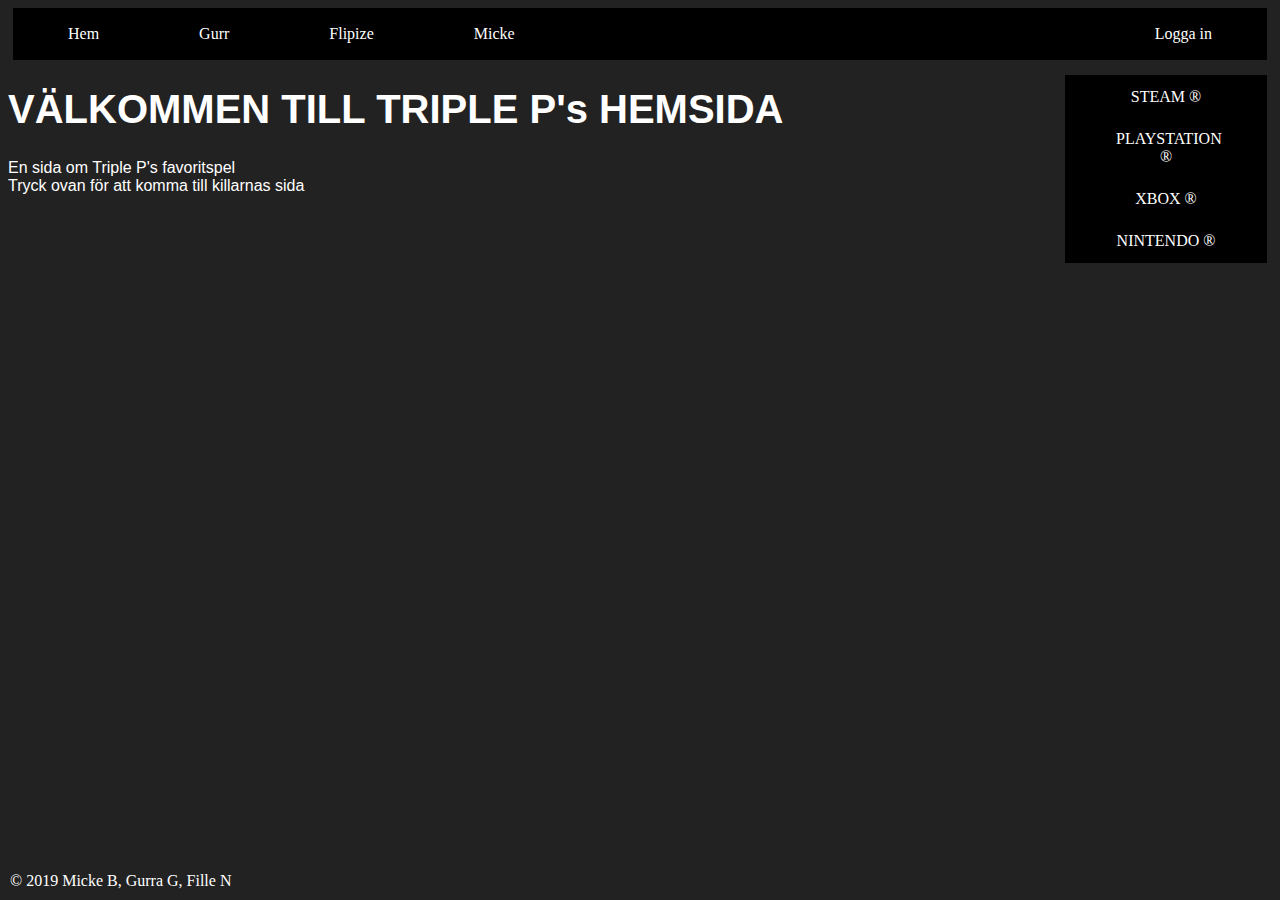
<file: index.html>
<!DOCTYPE html>
<html lang="en">

<head>
  <meta charset="UTF-8">
  <title>Välkommen till Triple P</title>
  <link rel ="stylesheet" href="maincss.css" />
  <script src="loginvalidation.js"></script>
</head>
<body>

<ul id="toolbartop">
  <li><a href="index.html">Hem</a></li>
  <li><a href="#">Gurr</a></li>
  <li><a href="filip.html">Flipize</a></li>
  <li><a href="#">Micke</a></li>

  <script>
    if(window.sessionStorage.getItem("loggedIn")==="true") {
      document.write('<li style=\"float:right\"><a href="index.html" onclick="logOut();">Logga ut</a></li>');
    }
    else {
      document.write("<li style=\"float:right\"><a href=\"login.html\">Logga in</a></li>");
    }
  </script>
</ul>

<ul id="toolbarright">
  <li class="videogamesli"><a href="https://store.steampowered.com/" target="_blank">STEAM ®</a></li>
  <li class="videogamesli"><a href="https://www.playstation.com/sv-se/" target="_blank">PLAYSTATION ®</a></li>
  <li class="videogamesli"><a href="https://www.xbox.com/sv-SE/" target="_blank">XBOX ®</a></li>
  <li class="videogamesli"><a href="https://www.nintendo.se/" target="_blank">NINTENDO ®</a></li>

</ul>

<h1>VÄLKOMMEN TILL TRIPLE P's HEMSIDA</h1>



<p>En sida om Triple P's favoritspel <br>  Tryck ovan för att komma till killarnas sida </p>

<div id="copyright">
  © 2019 Micke B, Gurra G, Fille N
</div>


</body>
</html>
</file>
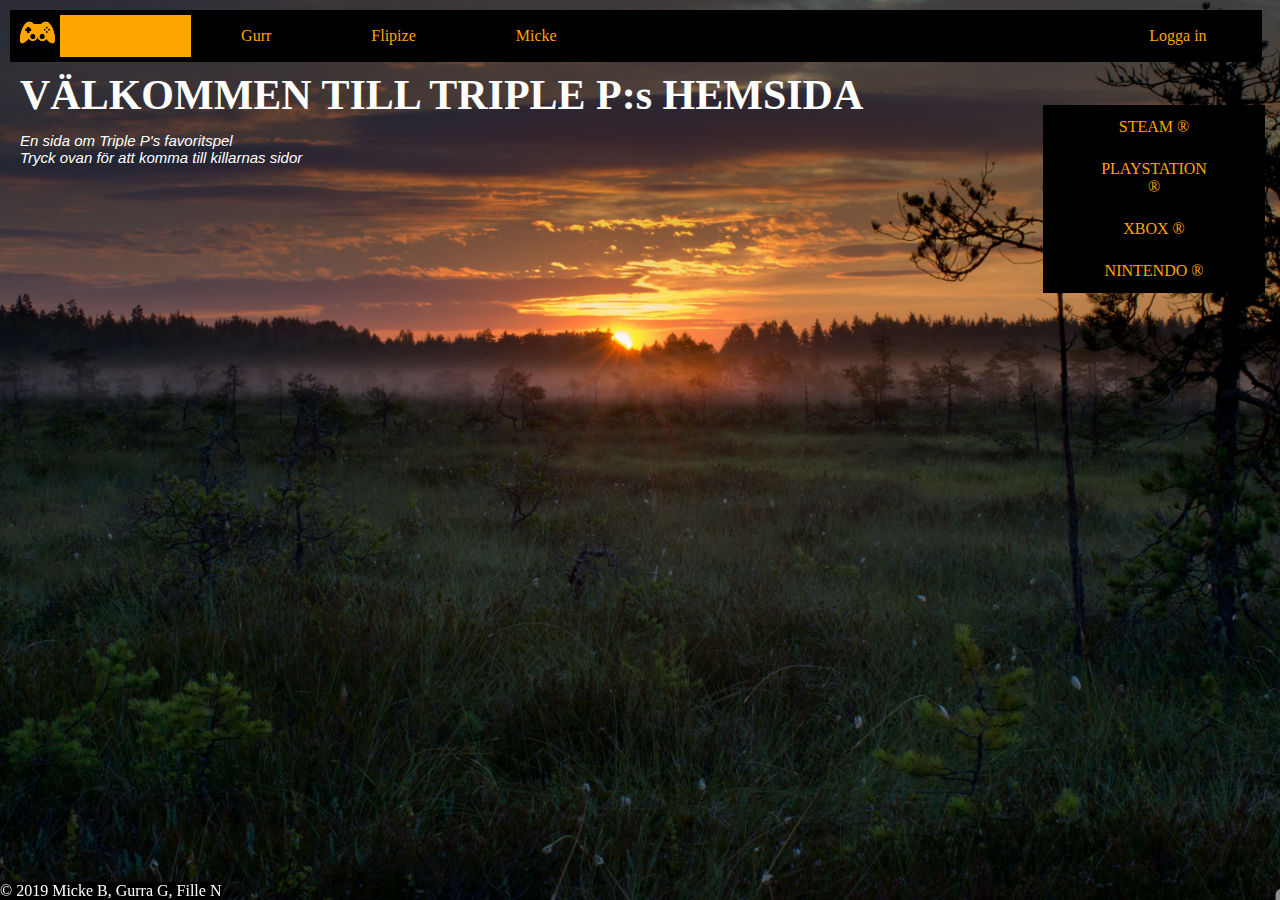
<file: LABB1/index.html>
<!DOCTYPE html>
<html lang="en">

<head>
    <meta charset="UTF-8">
    <title>fTriple P</title>
    <link rel ="stylesheet" href="CSS/MainStyle.css"/>
  <link rel="stylesheet" href="CSS/Toolbar.css">
  <script src="scripts.js/loginvalidation.js"></script>

</head>
<body>


<ul class="toolbartop">
  <li class="toolbarli"><svg xmlns="http://www.w3.org/2000/svg" xmlns:xlink="http://www.w3.org/1999/xlink" version="1.1" id="Capa_1" x="0px" y="0px" viewBox="0 0 477.518 477.518" style="enable-background:new 0 0 477.518 477.518;" xml:space="preserve" width="45px" height="35px">
<path d="M436.161,165.291c-38.291-78.37-79.318-83.845-117.516-65.166c-11.446,5.598-21.283,12.768-28.5,22.115H187.38  c-7.208-9.347-17.046-16.517-28.492-22.115C120.69,81.446,79.664,86.921,41.373,165.291C3.05,243.645-18.007,365.237,20.19,383.915  c23.481,11.472,63.875-18.681,100.418-61.776c10.48,19.3,30.926,32.402,54.431,32.402c30.166,0,55.278-21.584,60.77-50.148h5.9  c5.491,28.564,30.604,50.148,60.77,50.148c23.396,0,43.755-12.984,54.279-32.135c38.942,44.139,78.89,72.1,100.556,61.509  C495.541,365.237,474.451,243.645,436.161,165.291z M132.775,236.974c0,0.699-0.217,1.336-0.397,1.975  c-0.731,2.612-2.752,4.556-5.404,5.21c-0.569,0.124-1.113,0.342-1.727,0.342h-5.467h-19.293c-4.16,0-7.528-3.375-7.528-7.527  v-15.197H77.749c-4.16,0-7.526-3.375-7.526-7.527v-24.76c0-4.152,3.367-7.528,7.526-7.528H92.96v-15.225  c0-4.152,3.368-7.528,7.528-7.528h19.293h5.467c4.16,0,7.527,3.376,7.527,7.528v15.225h15.211c4.16,0,7.528,3.376,7.528,7.528v24.76  c0,4.152-3.368,7.527-7.528,7.527h-15.211V236.974z M175.039,329.971c-20.615,0-37.327-16.712-37.327-37.327  c0-20.615,16.712-37.328,37.327-37.328c20.615,0,37.327,16.712,37.327,37.328C212.367,313.259,195.654,329.971,175.039,329.971z   M302.479,329.971c-20.616,0-37.328-16.712-37.328-37.327c0-20.615,16.712-37.328,37.328-37.328  c20.615,0,37.328,16.712,37.328,37.328C339.806,313.259,323.094,329.971,302.479,329.971z M337.153,216.195  c-7.907,0-14.308-6.425-14.308-14.34c0-7.885,6.401-14.31,14.308-14.31c7.917,0,14.317,6.425,14.317,14.31  C351.47,209.771,345.069,216.195,337.153,216.195z M371.89,244.657c-1.626,0.637-3.367,1.058-5.217,1.058  c-0.296,0-0.545-0.156-0.841-0.172c-6.671-0.404-11.882-5.333-12.994-11.788c-0.132-0.793-0.475-1.524-0.475-2.363  c0-7.901,6.393-14.324,14.31-14.324c1.85,0,3.591,0.419,5.217,1.058c5.311,2.083,9.091,7.216,9.091,13.266  C380.981,237.439,377.201,242.556,371.89,244.657z M371.89,185.618c-1.626,0.639-3.367,1.057-5.217,1.057  c-7.917,0-14.31-6.423-14.31-14.324c0-7.901,6.393-14.324,14.31-14.324c1.85,0,3.591,0.42,5.217,1.058  c5.311,2.085,9.091,7.217,9.091,13.266C380.981,178.401,377.201,183.519,371.89,185.618z M396.191,216.195  c-7.917,0-14.309-6.425-14.309-14.34c0-7.885,6.393-14.31,14.309-14.31c7.915,0,14.308,6.425,14.308,14.31  C410.499,209.771,404.107,216.195,396.191,216.195z" fill="#ffa500"/>
 <g>
</g>
 <g>
</g>
 <g>
</g>
 <g>
</g>
 <g>
</g>
 <g>
</g>
 <g>
</g>
 <g>
</g>
 <g>
</g>
 <g>
</g>
 <g>
</g>
 <g>
</g>
 <g>
</g>
 <g>
</g>
 <g>
</g>
<path xmlns="http://www.w3.org/2000/svg" d="M436.161,165.291c-38.291-78.37-79.318-83.845-117.516-65.166c-11.446,5.598-21.283,12.768-28.5,22.115H187.38  c-7.208-9.347-17.046-16.517-28.492-22.115C120.69,81.446,79.664,86.921,41.373,165.291C3.05,243.645-18.007,365.237,20.19,383.915  c23.481,11.472,63.875-18.681,100.418-61.776c10.48,19.3,30.926,32.402,54.431,32.402c30.166,0,55.278-21.584,60.77-50.148h5.9  c5.491,28.564,30.604,50.148,60.77,50.148c23.396,0,43.755-12.984,54.279-32.135c38.942,44.139,78.89,72.1,100.556,61.509  C495.541,365.237,474.451,243.645,436.161,165.291z M132.775,236.974c0,0.699-0.217,1.336-0.397,1.975  c-0.731,2.612-2.752,4.556-5.404,5.21c-0.569,0.124-1.113,0.342-1.727,0.342h-5.467h-19.293c-4.16,0-7.528-3.375-7.528-7.527  v-15.197H77.749c-4.16,0-7.526-3.375-7.526-7.527v-24.76c0-4.152,3.367-7.528,7.526-7.528H92.96v-15.225  c0-4.152,3.368-7.528,7.528-7.528h19.293h5.467c4.16,0,7.527,3.376,7.527,7.528v15.225h15.211c4.16,0,7.528,3.376,7.528,7.528v24.76  c0,4.152-3.368,7.527-7.528,7.527h-15.211V236.974z M175.039,329.971c-20.615,0-37.327-16.712-37.327-37.327  c0-20.615,16.712-37.328,37.327-37.328c20.615,0,37.327,16.712,37.327,37.328C212.367,313.259,195.654,329.971,175.039,329.971z   M302.479,329.971c-20.616,0-37.328-16.712-37.328-37.327c0-20.615,16.712-37.328,37.328-37.328  c20.615,0,37.328,16.712,37.328,37.328C339.806,313.259,323.094,329.971,302.479,329.971z M337.153,216.195  c-7.907,0-14.308-6.425-14.308-14.34c0-7.885,6.401-14.31,14.308-14.31c7.917,0,14.317,6.425,14.317,14.31  C351.47,209.771,345.069,216.195,337.153,216.195z M371.89,244.657c-1.626,0.637-3.367,1.058-5.217,1.058  c-0.296,0-0.545-0.156-0.841-0.172c-6.671-0.404-11.882-5.333-12.994-11.788c-0.132-0.793-0.475-1.524-0.475-2.363  c0-7.901,6.393-14.324,14.31-14.324c1.85,0,3.591,0.419,5.217,1.058c5.311,2.083,9.091,7.216,9.091,13.266  C380.981,237.439,377.201,242.556,371.89,244.657z M371.89,185.618c-1.626,0.639-3.367,1.057-5.217,1.057  c-7.917,0-14.31-6.423-14.31-14.324c0-7.901,6.393-14.324,14.31-14.324c1.85,0,3.591,0.42,5.217,1.058  c5.311,2.085,9.091,7.217,9.091,13.266C380.981,178.401,377.201,183.519,371.89,185.618z M396.191,216.195  c-7.917,0-14.309-6.425-14.309-14.34c0-7.885,6.393-14.31,14.309-14.31c7.915,0,14.308,6.425,14.308,14.31  C410.499,209.771,404.107,216.195,396.191,216.195z" fill="#ffa500"/></svg>
    </svg></li>
  <li class="toolbarli"><a class="active" href="index.html">Hem</a></li>
  <li class="toolbarli"><a href="Gurr.html">Gurr</a></li>
  <li class="toolbarli"><a href="Filip.html">Flipize</a></li>
  <li class="toolbarli"><a href="Micke.html">Micke</a></li>
  <script>
    if(window.sessionStorage.getItem("loggedIn")==="true") {
      document.write('<li style=\"float:right\"><a href="index.html" onclick="logOut();">Logga ut</a></li>');
    }
    else {
      document.write("<li style=\"float:right\"><a href=\"login.html\">Logga in</a></li>");
    }
  </script>
</ul>

<ul class="toolbarright">
  <li class="videogamesli"><a href="https://store.steampowered.com/" target="_blank">STEAM ®</a></li>
  <li class="videogamesli"><a href="https://www.playstation.com/sv-se/" target="_blank">PLAYSTATION ®</a></li>
  <li class="videogamesli"><a href="https://www.xbox.com/sv-SE/" target="_blank">XBOX ®</a></li>
  <li class="videogamesli"><a href="https://www.nintendo.se/" target="_blank">NINTENDO ®</a></li>

</ul>

<div class="rubrik">
  <h1>VÄLKOMMEN TILL TRIPLE P:s HEMSIDA</h1>
</div>

<div class="beskrivning">
  <p>En sida om Triple P's favoritspel <br>  Tryck ovan för att komma till killarnas sidor </p>
</div>

<div class="footer">
  © 2019 Micke B, Gurra G, Fille N
</div>



</body>
</html>
</file>
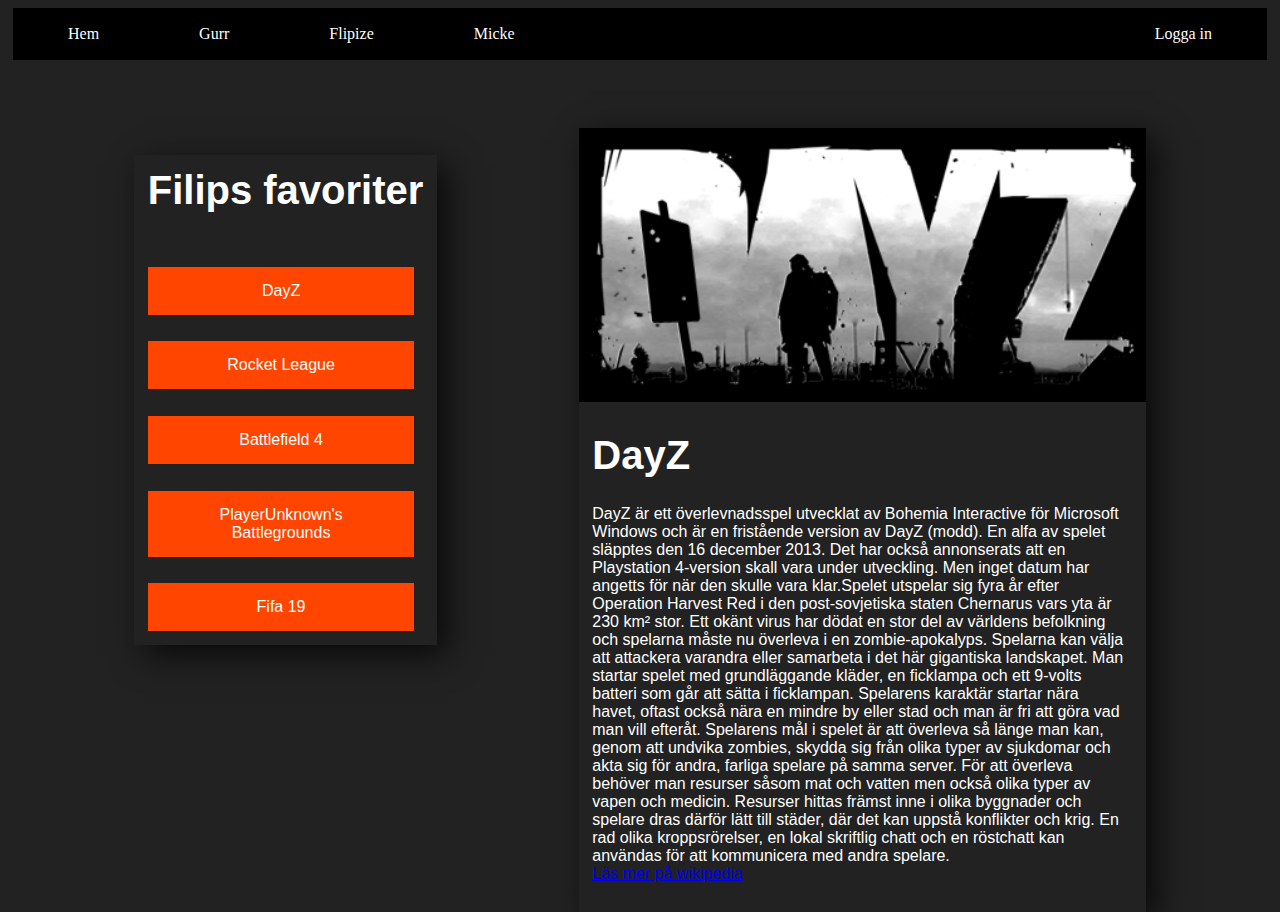
<file: filip.html>
<!DOCTYPE html>
<html lang="en">
<head>
    <meta charset="UTF-8">
    <title>Title</title>
    <link rel="stylesheet" type="text/css" href="filipcss.css"/>
    <script src="filip_scripts/script.js"></script>
    <link rel="stylesheet" href="maincss.css">
  <script src="loginvalidation.js"></script>

</head>

<body>

<ul id="toolbartop">
  <li><a href="index.html">Hem</a></li>
  <li><a href="#">Gurr</a></li>
  <li><a href="filip.html">Flipize</a></li>
  <li><a href="#">Micke</a></li>

  <script>
    if(window.sessionStorage.getItem("loggedIn")==="true") {
      document.write('<li style=\"float:right\"><a href="#" onclick="logOut();">Logga ut</a></li>');
    }
    else {
      document.write("<li style=\"float:right\"><a href=\"login.html\">Logga in</a></li>");
    }
  </script>
</ul>


<div class="lista">
  <div class="containerStyle">
  <h1 class="listelement">Filips favoriter</h1>
  <dl>
    <dt class="listelement"><button class="buttonstyle" onclick="document.getElementById('bild').src='images/dayz.png'; document.getElementById('bildtext').innerHTML = myFunction('dayz')">DayZ</button></dt>
    <dt class="listelement"><button class="buttonstyle" onclick="document.getElementById('bild').src='images/rl.jpg'; document.getElementById('bildtext').innerHTML = myFunction('rl')">Rocket League</button></dt>
    <dt class="listelement"><button class="buttonstyle" onclick="document.getElementById('bild').src='images/bf.jpg'; document.getElementById('bildtext').innerHTML = myFunction('bf')">Battlefield 4</button></dt>
    <dt class="listelement"><button class="buttonstyle" onclick="document.getElementById('bild').src='images/pubg.jpg'; document.getElementById('bildtext').innerHTML = myFunction('pubg')">PlayerUnknown's Battlegrounds</button></dt>
    <dt class="listelement"><button class="buttonstyle" onclick="document.getElementById('bild').src='images/fifa.jpg'; document.getElementById('bildtext').innerHTML = myFunction('fifa')">Fifa 19</button></dt>
  </dl>
  </div>
</div>




<div id="bildbox" class="imagecontainer">
  <div class="containerStyle">
  <img class="imagesize" id="bild" src="images/dayz.png">
  <p id="bildtext" class="infostyle"></p>
  </div>
</div>

<script>document.getElementById('bildtext').innerHTML = myFunction('dayz');</script>

</body>
</html>
</file>
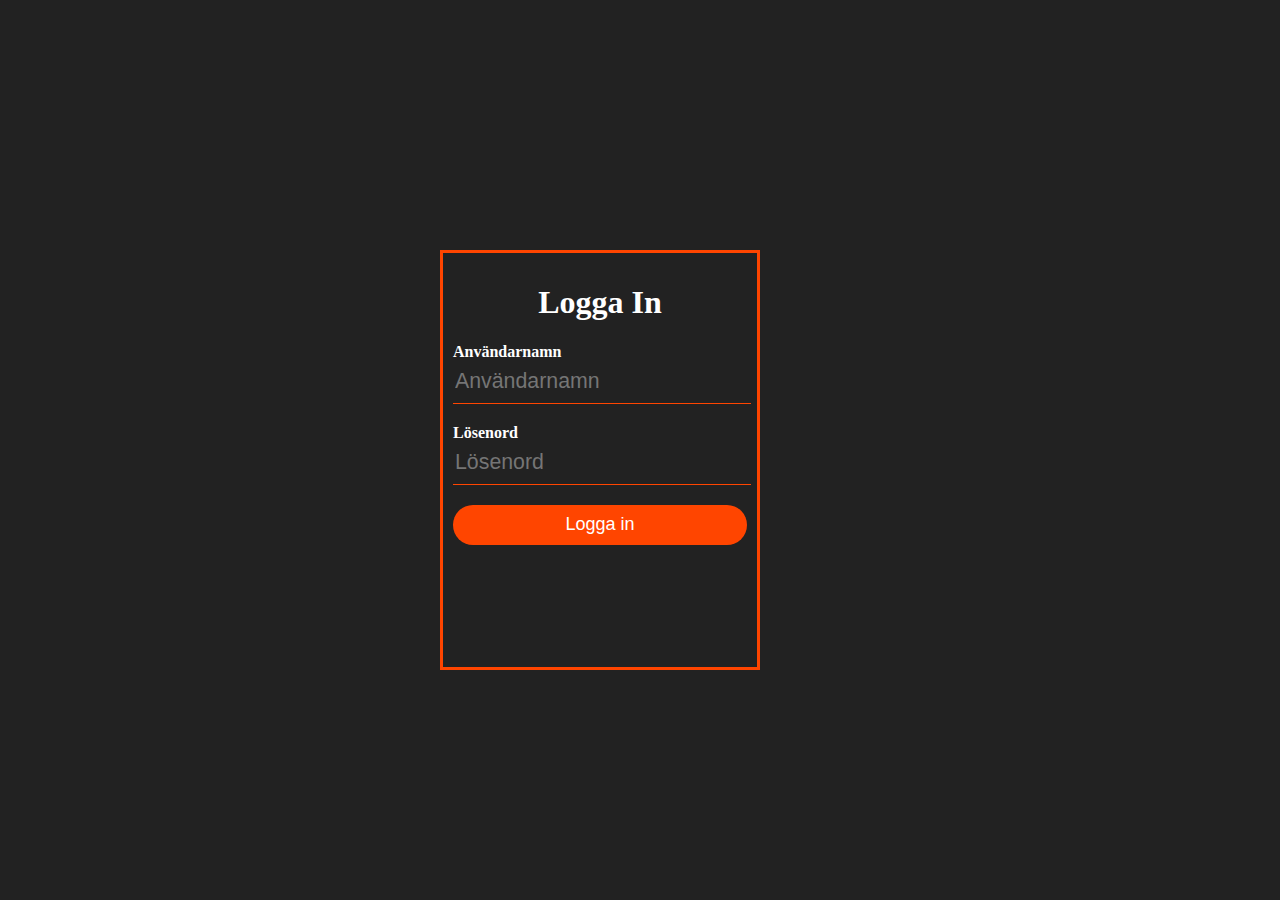
<file: login.html>
<!DOCTYPE html>
<html lang="en">
<head>
    <meta charset="UTF-8">
    <title>Title</title>
  <link rel="stylesheet" href="loginStyle.css">
  <script src="loginvalidation.js"></script>
</head>
<body>
  <div class="loginbox">
    <h1>Logga In</h1>
    <form name="loginform" onsubmit="return validate()" action="index.html" method="post">
      <p>Användarnamn</p>
      <input type="text" name="un" placeholder="Användarnamn">
      <p>Lösenord</p>
      <input type="password" name="pw" placeholder="Lösenord">
      <input type="submit" value="Logga in">
    </form>
  </div>
</body>
</html>
</file>
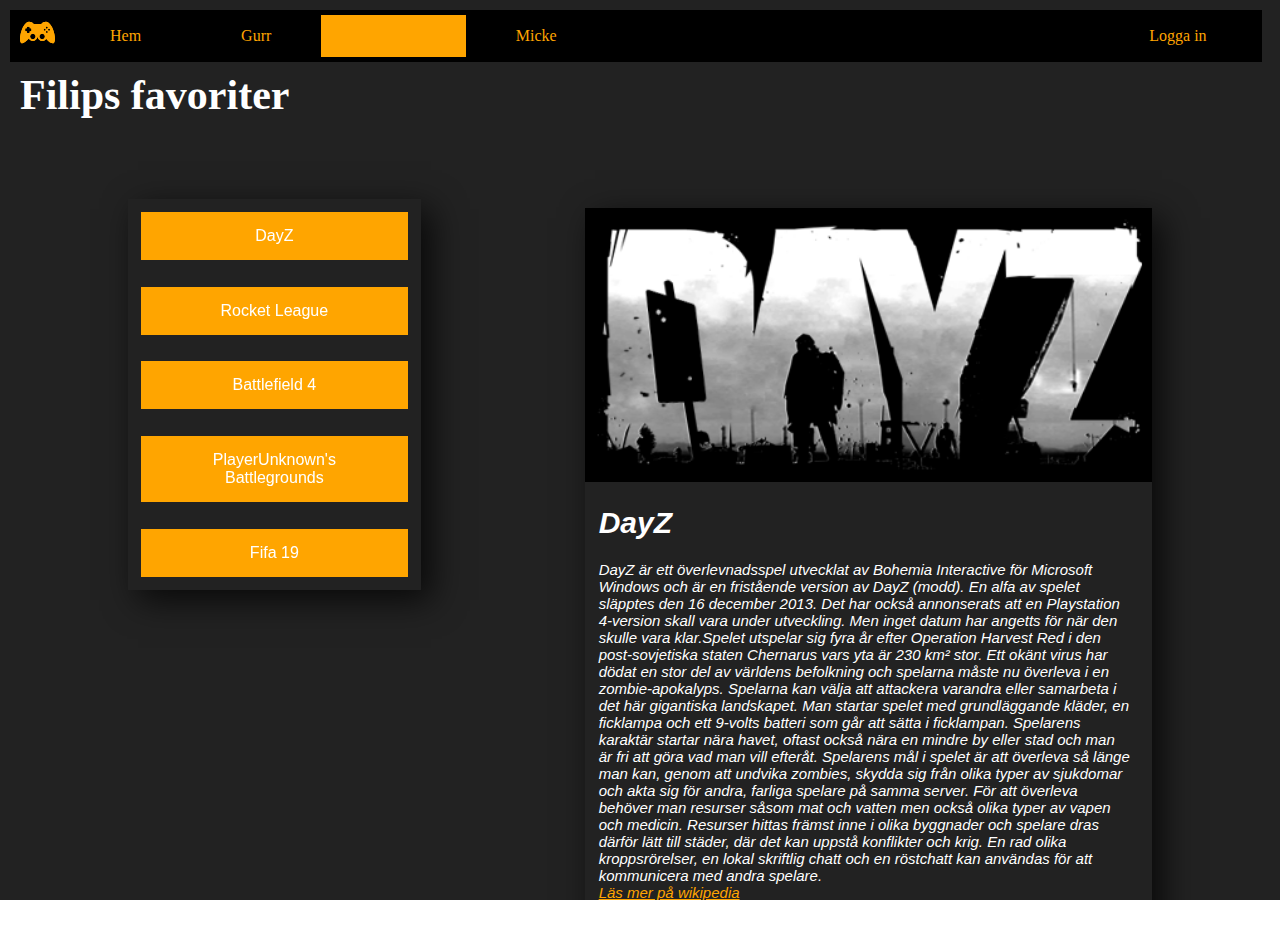
<file: LABB1/Filip.html>
<!DOCTYPE html>
<html lang="en">
<head>
  <meta charset="UTF-8">
  <title>FILIP</title>
  <link rel="stylesheet" href="CSS/filipcss.css"/>
  <script src="scripts.js/filip_scripts.js"></script>
  <link rel="stylesheet" href="CSS/main.css">
  <script src="scripts.js/loginvalidation.js"></script>
  <link rel="stylesheet" href="CSS/Toolbar.css">
  <link rel="stylesheet" href="CSS/MainStyle.css">

</head>

<body id="filipbkg">

<ul class="toolbartop">
  <li class="toolbarli"><svg xmlns="http://www.w3.org/2000/svg" xmlns:xlink="http://www.w3.org/1999/xlink" version="1.1" id="Capa_1" x="0px" y="0px" viewBox="0 0 477.518 477.518" style="enable-background:new 0 0 477.518 477.518;" xml:space="preserve" width="45px" height="35px">
<path d="M436.161,165.291c-38.291-78.37-79.318-83.845-117.516-65.166c-11.446,5.598-21.283,12.768-28.5,22.115H187.38  c-7.208-9.347-17.046-16.517-28.492-22.115C120.69,81.446,79.664,86.921,41.373,165.291C3.05,243.645-18.007,365.237,20.19,383.915  c23.481,11.472,63.875-18.681,100.418-61.776c10.48,19.3,30.926,32.402,54.431,32.402c30.166,0,55.278-21.584,60.77-50.148h5.9  c5.491,28.564,30.604,50.148,60.77,50.148c23.396,0,43.755-12.984,54.279-32.135c38.942,44.139,78.89,72.1,100.556,61.509  C495.541,365.237,474.451,243.645,436.161,165.291z M132.775,236.974c0,0.699-0.217,1.336-0.397,1.975  c-0.731,2.612-2.752,4.556-5.404,5.21c-0.569,0.124-1.113,0.342-1.727,0.342h-5.467h-19.293c-4.16,0-7.528-3.375-7.528-7.527  v-15.197H77.749c-4.16,0-7.526-3.375-7.526-7.527v-24.76c0-4.152,3.367-7.528,7.526-7.528H92.96v-15.225  c0-4.152,3.368-7.528,7.528-7.528h19.293h5.467c4.16,0,7.527,3.376,7.527,7.528v15.225h15.211c4.16,0,7.528,3.376,7.528,7.528v24.76  c0,4.152-3.368,7.527-7.528,7.527h-15.211V236.974z M175.039,329.971c-20.615,0-37.327-16.712-37.327-37.327  c0-20.615,16.712-37.328,37.327-37.328c20.615,0,37.327,16.712,37.327,37.328C212.367,313.259,195.654,329.971,175.039,329.971z   M302.479,329.971c-20.616,0-37.328-16.712-37.328-37.327c0-20.615,16.712-37.328,37.328-37.328  c20.615,0,37.328,16.712,37.328,37.328C339.806,313.259,323.094,329.971,302.479,329.971z M337.153,216.195  c-7.907,0-14.308-6.425-14.308-14.34c0-7.885,6.401-14.31,14.308-14.31c7.917,0,14.317,6.425,14.317,14.31  C351.47,209.771,345.069,216.195,337.153,216.195z M371.89,244.657c-1.626,0.637-3.367,1.058-5.217,1.058  c-0.296,0-0.545-0.156-0.841-0.172c-6.671-0.404-11.882-5.333-12.994-11.788c-0.132-0.793-0.475-1.524-0.475-2.363  c0-7.901,6.393-14.324,14.31-14.324c1.85,0,3.591,0.419,5.217,1.058c5.311,2.083,9.091,7.216,9.091,13.266  C380.981,237.439,377.201,242.556,371.89,244.657z M371.89,185.618c-1.626,0.639-3.367,1.057-5.217,1.057  c-7.917,0-14.31-6.423-14.31-14.324c0-7.901,6.393-14.324,14.31-14.324c1.85,0,3.591,0.42,5.217,1.058  c5.311,2.085,9.091,7.217,9.091,13.266C380.981,178.401,377.201,183.519,371.89,185.618z M396.191,216.195  c-7.917,0-14.309-6.425-14.309-14.34c0-7.885,6.393-14.31,14.309-14.31c7.915,0,14.308,6.425,14.308,14.31  C410.499,209.771,404.107,216.195,396.191,216.195z" fill="#ffa500"/>
 <g>
</g>
 <g>
</g>
 <g>
</g>
 <g>
</g>
 <g>
</g>
 <g>
</g>
 <g>
</g>
 <g>
</g>
 <g>
</g>
 <g>
</g>
 <g>
</g>
 <g>
</g>
 <g>
</g>
 <g>
</g>
 <g>
</g>
<path xmlns="http://www.w3.org/2000/svg" d="M436.161,165.291c-38.291-78.37-79.318-83.845-117.516-65.166c-11.446,5.598-21.283,12.768-28.5,22.115H187.38  c-7.208-9.347-17.046-16.517-28.492-22.115C120.69,81.446,79.664,86.921,41.373,165.291C3.05,243.645-18.007,365.237,20.19,383.915  c23.481,11.472,63.875-18.681,100.418-61.776c10.48,19.3,30.926,32.402,54.431,32.402c30.166,0,55.278-21.584,60.77-50.148h5.9  c5.491,28.564,30.604,50.148,60.77,50.148c23.396,0,43.755-12.984,54.279-32.135c38.942,44.139,78.89,72.1,100.556,61.509  C495.541,365.237,474.451,243.645,436.161,165.291z M132.775,236.974c0,0.699-0.217,1.336-0.397,1.975  c-0.731,2.612-2.752,4.556-5.404,5.21c-0.569,0.124-1.113,0.342-1.727,0.342h-5.467h-19.293c-4.16,0-7.528-3.375-7.528-7.527  v-15.197H77.749c-4.16,0-7.526-3.375-7.526-7.527v-24.76c0-4.152,3.367-7.528,7.526-7.528H92.96v-15.225  c0-4.152,3.368-7.528,7.528-7.528h19.293h5.467c4.16,0,7.527,3.376,7.527,7.528v15.225h15.211c4.16,0,7.528,3.376,7.528,7.528v24.76  c0,4.152-3.368,7.527-7.528,7.527h-15.211V236.974z M175.039,329.971c-20.615,0-37.327-16.712-37.327-37.327  c0-20.615,16.712-37.328,37.327-37.328c20.615,0,37.327,16.712,37.327,37.328C212.367,313.259,195.654,329.971,175.039,329.971z   M302.479,329.971c-20.616,0-37.328-16.712-37.328-37.327c0-20.615,16.712-37.328,37.328-37.328  c20.615,0,37.328,16.712,37.328,37.328C339.806,313.259,323.094,329.971,302.479,329.971z M337.153,216.195  c-7.907,0-14.308-6.425-14.308-14.34c0-7.885,6.401-14.31,14.308-14.31c7.917,0,14.317,6.425,14.317,14.31  C351.47,209.771,345.069,216.195,337.153,216.195z M371.89,244.657c-1.626,0.637-3.367,1.058-5.217,1.058  c-0.296,0-0.545-0.156-0.841-0.172c-6.671-0.404-11.882-5.333-12.994-11.788c-0.132-0.793-0.475-1.524-0.475-2.363  c0-7.901,6.393-14.324,14.31-14.324c1.85,0,3.591,0.419,5.217,1.058c5.311,2.083,9.091,7.216,9.091,13.266  C380.981,237.439,377.201,242.556,371.89,244.657z M371.89,185.618c-1.626,0.639-3.367,1.057-5.217,1.057  c-7.917,0-14.31-6.423-14.31-14.324c0-7.901,6.393-14.324,14.31-14.324c1.85,0,3.591,0.42,5.217,1.058  c5.311,2.085,9.091,7.217,9.091,13.266C380.981,178.401,377.201,183.519,371.89,185.618z M396.191,216.195  c-7.917,0-14.309-6.425-14.309-14.34c0-7.885,6.393-14.31,14.309-14.31c7.915,0,14.308,6.425,14.308,14.31  C410.499,209.771,404.107,216.195,396.191,216.195z" fill="#ffa500"/></svg>
    </svg></li>
  <li class="toolbarli"><a href="index.html">Hem</a></li>
  <li class="toolbarli"><a href="Gurr.html">Gurr</a></li>
  <li class="toolbarli"><a class="active" href="Filip.html">Flipize</a></li>
  <li class="toolbarli"><a href="Micke.html">Micke</a></li>


  <script>
    if(window.sessionStorage.getItem("loggedIn")==="true") {
      document.write('<li style=\"float:right\"><a href="Filip.html" onclick="logOut();">Logga ut</a></li>');
    }
    else {
      document.write("<li style=\"float:right\"><a href=\"login.html\">Logga in</a></li>");
    }
  </script>
</ul>




<div class="rubrik">
  <h1>Filips favoriter</h1>
</div>


<div class="lista">
  <div class="containerStyle">
    <dl>
      <dt class="listelement"><button class="buttonstyle hvr-forward" onclick="document.getElementById('bild').src='images/dayz.png'; document.getElementById('bildtext').innerHTML = myFunction('dayz')">DayZ</button></dt>
      <dt class="listelement"><button class="buttonstyle hvr-forward" onclick="document.getElementById('bild').src='images/rl.jpg'; document.getElementById('bildtext').innerHTML = myFunction('rl')">Rocket League</button></dt>
      <dt class="listelement"><button class="buttonstyle hvr-forward" onclick="document.getElementById('bild').src='images/bf.jpg'; document.getElementById('bildtext').innerHTML = myFunction('bf')">Battlefield 4</button></dt>
      <dt class="listelement"><button class="buttonstyle hvr-forward" onclick="document.getElementById('bild').src='images/pubg.jpg'; document.getElementById('bildtext').innerHTML = myFunction('pubg')">PlayerUnknown's Battlegrounds</button></dt>
      <dt class="listelement"><button class="buttonstyle hvr-forward" onclick="document.getElementById('bild').src='images/fifa.jpg'; document.getElementById('bildtext').innerHTML = myFunction('fifa')">Fifa 19</button></dt>
    </dl>
  </div>
</div>




<div id="bildbox" class="imagecontainer">
  <div class="containerStyle">
    <img class="imagesize" id="bild" src="images/dayz.png">
    <p id="bildtext" class="infostyle"></p>
  </div>
</div>

<script>document.getElementById('bildtext').innerHTML = myFunction('dayz');</script>

</body>
</html>
</file>
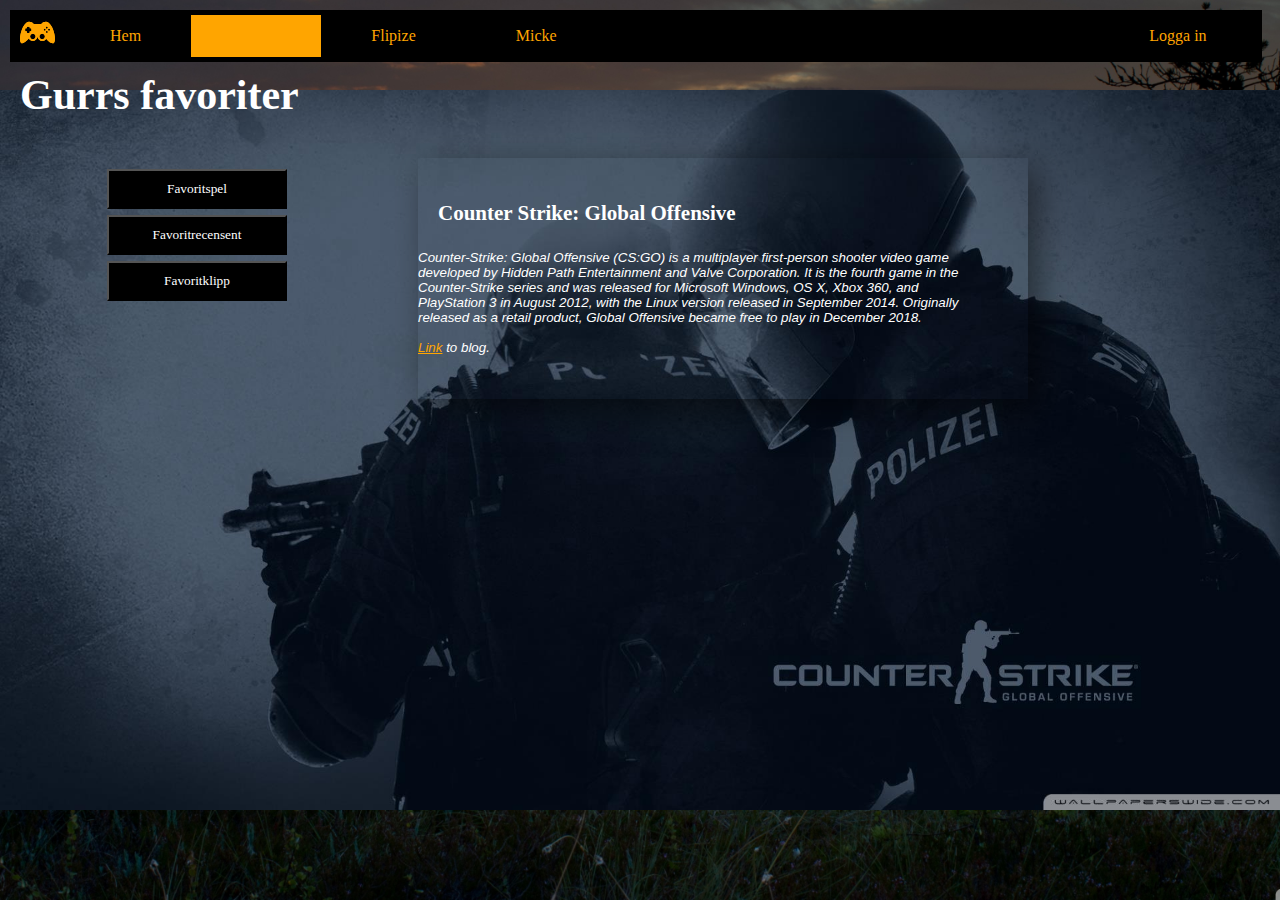
<file: LABB1/Gurr.html>
<!DOCTYPE html>
<html lang="en">
<head>
    <meta charset="UTF-8">
    <title>Gurr</title>
  <link rel="stylesheet" href="CSS/Toolbar.css">
  <link rel="stylesheet" href="CSS/gurr.css">
  <script src="scripts.js/gurr.js"></script>
  <script src="scripts.js/loginvalidation.js"></script>
  <link rel="stylesheet" href="CSS/MainStyle.css">
</head>
<body id="gurra">


<ul class="toolbartop">
  <li class="toolbarli"><svg xmlns="http://www.w3.org/2000/svg" xmlns:xlink="http://www.w3.org/1999/xlink" version="1.1" id="Capa_1" x="0px" y="0px" viewBox="0 0 477.518 477.518" style="enable-background:new 0 0 477.518 477.518;" xml:space="preserve" width="45px" height="35px">
<path d="M436.161,165.291c-38.291-78.37-79.318-83.845-117.516-65.166c-11.446,5.598-21.283,12.768-28.5,22.115H187.38  c-7.208-9.347-17.046-16.517-28.492-22.115C120.69,81.446,79.664,86.921,41.373,165.291C3.05,243.645-18.007,365.237,20.19,383.915  c23.481,11.472,63.875-18.681,100.418-61.776c10.48,19.3,30.926,32.402,54.431,32.402c30.166,0,55.278-21.584,60.77-50.148h5.9  c5.491,28.564,30.604,50.148,60.77,50.148c23.396,0,43.755-12.984,54.279-32.135c38.942,44.139,78.89,72.1,100.556,61.509  C495.541,365.237,474.451,243.645,436.161,165.291z M132.775,236.974c0,0.699-0.217,1.336-0.397,1.975  c-0.731,2.612-2.752,4.556-5.404,5.21c-0.569,0.124-1.113,0.342-1.727,0.342h-5.467h-19.293c-4.16,0-7.528-3.375-7.528-7.527  v-15.197H77.749c-4.16,0-7.526-3.375-7.526-7.527v-24.76c0-4.152,3.367-7.528,7.526-7.528H92.96v-15.225  c0-4.152,3.368-7.528,7.528-7.528h19.293h5.467c4.16,0,7.527,3.376,7.527,7.528v15.225h15.211c4.16,0,7.528,3.376,7.528,7.528v24.76  c0,4.152-3.368,7.527-7.528,7.527h-15.211V236.974z M175.039,329.971c-20.615,0-37.327-16.712-37.327-37.327  c0-20.615,16.712-37.328,37.327-37.328c20.615,0,37.327,16.712,37.327,37.328C212.367,313.259,195.654,329.971,175.039,329.971z   M302.479,329.971c-20.616,0-37.328-16.712-37.328-37.327c0-20.615,16.712-37.328,37.328-37.328  c20.615,0,37.328,16.712,37.328,37.328C339.806,313.259,323.094,329.971,302.479,329.971z M337.153,216.195  c-7.907,0-14.308-6.425-14.308-14.34c0-7.885,6.401-14.31,14.308-14.31c7.917,0,14.317,6.425,14.317,14.31  C351.47,209.771,345.069,216.195,337.153,216.195z M371.89,244.657c-1.626,0.637-3.367,1.058-5.217,1.058  c-0.296,0-0.545-0.156-0.841-0.172c-6.671-0.404-11.882-5.333-12.994-11.788c-0.132-0.793-0.475-1.524-0.475-2.363  c0-7.901,6.393-14.324,14.31-14.324c1.85,0,3.591,0.419,5.217,1.058c5.311,2.083,9.091,7.216,9.091,13.266  C380.981,237.439,377.201,242.556,371.89,244.657z M371.89,185.618c-1.626,0.639-3.367,1.057-5.217,1.057  c-7.917,0-14.31-6.423-14.31-14.324c0-7.901,6.393-14.324,14.31-14.324c1.85,0,3.591,0.42,5.217,1.058  c5.311,2.085,9.091,7.217,9.091,13.266C380.981,178.401,377.201,183.519,371.89,185.618z M396.191,216.195  c-7.917,0-14.309-6.425-14.309-14.34c0-7.885,6.393-14.31,14.309-14.31c7.915,0,14.308,6.425,14.308,14.31  C410.499,209.771,404.107,216.195,396.191,216.195z" fill="#ffa500"/>
 <g>
</g>
 <g>
</g>
 <g>
</g>
 <g>
</g>
 <g>
</g>
 <g>
</g>
 <g>
</g>
 <g>
</g>
 <g>
</g>
 <g>
</g>
 <g>
</g>
 <g>
</g>
 <g>
</g>
 <g>
</g>
 <g>
</g>
<path xmlns="http://www.w3.org/2000/svg" d="M436.161,165.291c-38.291-78.37-79.318-83.845-117.516-65.166c-11.446,5.598-21.283,12.768-28.5,22.115H187.38  c-7.208-9.347-17.046-16.517-28.492-22.115C120.69,81.446,79.664,86.921,41.373,165.291C3.05,243.645-18.007,365.237,20.19,383.915  c23.481,11.472,63.875-18.681,100.418-61.776c10.48,19.3,30.926,32.402,54.431,32.402c30.166,0,55.278-21.584,60.77-50.148h5.9  c5.491,28.564,30.604,50.148,60.77,50.148c23.396,0,43.755-12.984,54.279-32.135c38.942,44.139,78.89,72.1,100.556,61.509  C495.541,365.237,474.451,243.645,436.161,165.291z M132.775,236.974c0,0.699-0.217,1.336-0.397,1.975  c-0.731,2.612-2.752,4.556-5.404,5.21c-0.569,0.124-1.113,0.342-1.727,0.342h-5.467h-19.293c-4.16,0-7.528-3.375-7.528-7.527  v-15.197H77.749c-4.16,0-7.526-3.375-7.526-7.527v-24.76c0-4.152,3.367-7.528,7.526-7.528H92.96v-15.225  c0-4.152,3.368-7.528,7.528-7.528h19.293h5.467c4.16,0,7.527,3.376,7.527,7.528v15.225h15.211c4.16,0,7.528,3.376,7.528,7.528v24.76  c0,4.152-3.368,7.527-7.528,7.527h-15.211V236.974z M175.039,329.971c-20.615,0-37.327-16.712-37.327-37.327  c0-20.615,16.712-37.328,37.327-37.328c20.615,0,37.327,16.712,37.327,37.328C212.367,313.259,195.654,329.971,175.039,329.971z   M302.479,329.971c-20.616,0-37.328-16.712-37.328-37.327c0-20.615,16.712-37.328,37.328-37.328  c20.615,0,37.328,16.712,37.328,37.328C339.806,313.259,323.094,329.971,302.479,329.971z M337.153,216.195  c-7.907,0-14.308-6.425-14.308-14.34c0-7.885,6.401-14.31,14.308-14.31c7.917,0,14.317,6.425,14.317,14.31  C351.47,209.771,345.069,216.195,337.153,216.195z M371.89,244.657c-1.626,0.637-3.367,1.058-5.217,1.058  c-0.296,0-0.545-0.156-0.841-0.172c-6.671-0.404-11.882-5.333-12.994-11.788c-0.132-0.793-0.475-1.524-0.475-2.363  c0-7.901,6.393-14.324,14.31-14.324c1.85,0,3.591,0.419,5.217,1.058c5.311,2.083,9.091,7.216,9.091,13.266  C380.981,237.439,377.201,242.556,371.89,244.657z M371.89,185.618c-1.626,0.639-3.367,1.057-5.217,1.057  c-7.917,0-14.31-6.423-14.31-14.324c0-7.901,6.393-14.324,14.31-14.324c1.85,0,3.591,0.42,5.217,1.058  c5.311,2.085,9.091,7.217,9.091,13.266C380.981,178.401,377.201,183.519,371.89,185.618z M396.191,216.195  c-7.917,0-14.309-6.425-14.309-14.34c0-7.885,6.393-14.31,14.309-14.31c7.915,0,14.308,6.425,14.308,14.31  C410.499,209.771,404.107,216.195,396.191,216.195z" fill="#ffa500"/></svg>
    </svg></li>
  <li class="toolbarli"><a href="index.html">Hem</a></li>
  <li class="toolbarli"><a class="active" href="Gurr.html">Gurr</a></li>
  <li class="toolbarli"><a href="Filip.html">Flipize</a></li>
  <li class="toolbarli"><a href="Micke.html">Micke</a></li>
  <script>
    if(window.sessionStorage.getItem("loggedIn")==="true") {
      document.write('<li style=\"float:right\"><a href="Gurr.html" onclick="logOut();">Logga ut</a></li>');
    }
    else {
      document.write("<li style=\"float:right\"><a href=\"login.html\">Logga in</a></li>");
    }
  </script>
</ul>

<div class="rubrik">
  <h1>Gurrs favoriter</h1>
</div>

<div id="knapplista">
  <button class="knappgurr" onclick="myFunction3()">Favoritspel</button>
  <button class="knappgurr" onclick="myFunction2()">Favoritrecensent</button>
  <button class="knappgurr" onclick="myFunction()">Favoritklipp</button>
</div>



<div class="containDIVS" id="myDIV">
  <iframe id="filmklipp1" width="560" height="315" src="https://www.youtube.com/embed/MVL14Hokrlc" frameborder="1" allow="accelerometer; autoplay; encrypted-media; gyroscope; picture-in-picture" allowfullscreen>
  </iframe></div>

<div class="containDIVS" id="TB">
  <h1 class="rubrik">TotalBiscuit</h1>
  <img id="TBBild" src="images/TB.jpg" alt="TotalBiscuit">
  <p id="textomTB">En kritisk recensent som kämpade för gamers rätt på marknaden och gjorde djupdykningar i bland annat loot-boxsystemen.</p>
</div>

<div class="containDIVS" id="csgo">
  <h1 class="rubrik">Counter Strike: Global Offensive</h1>
  <p class="cstext">Counter-Strike: Global Offensive (CS:GO) is a multiplayer first-person shooter video game developed by Hidden Path Entertainment and Valve Corporation.
    It is the fourth game in the Counter-Strike series and was released for Microsoft Windows, OS X, Xbox 360, and PlayStation 3 in August 2012, with the Linux version released in September 2014.
    Originally released as a retail product, Global Offensive became free to play in December 2018.<br/> <br/> <a id="gurrlink" href="https://blog.counter-strike.net/">Link</a> to blog.</p>
</div>




</body>
</html>
</file>
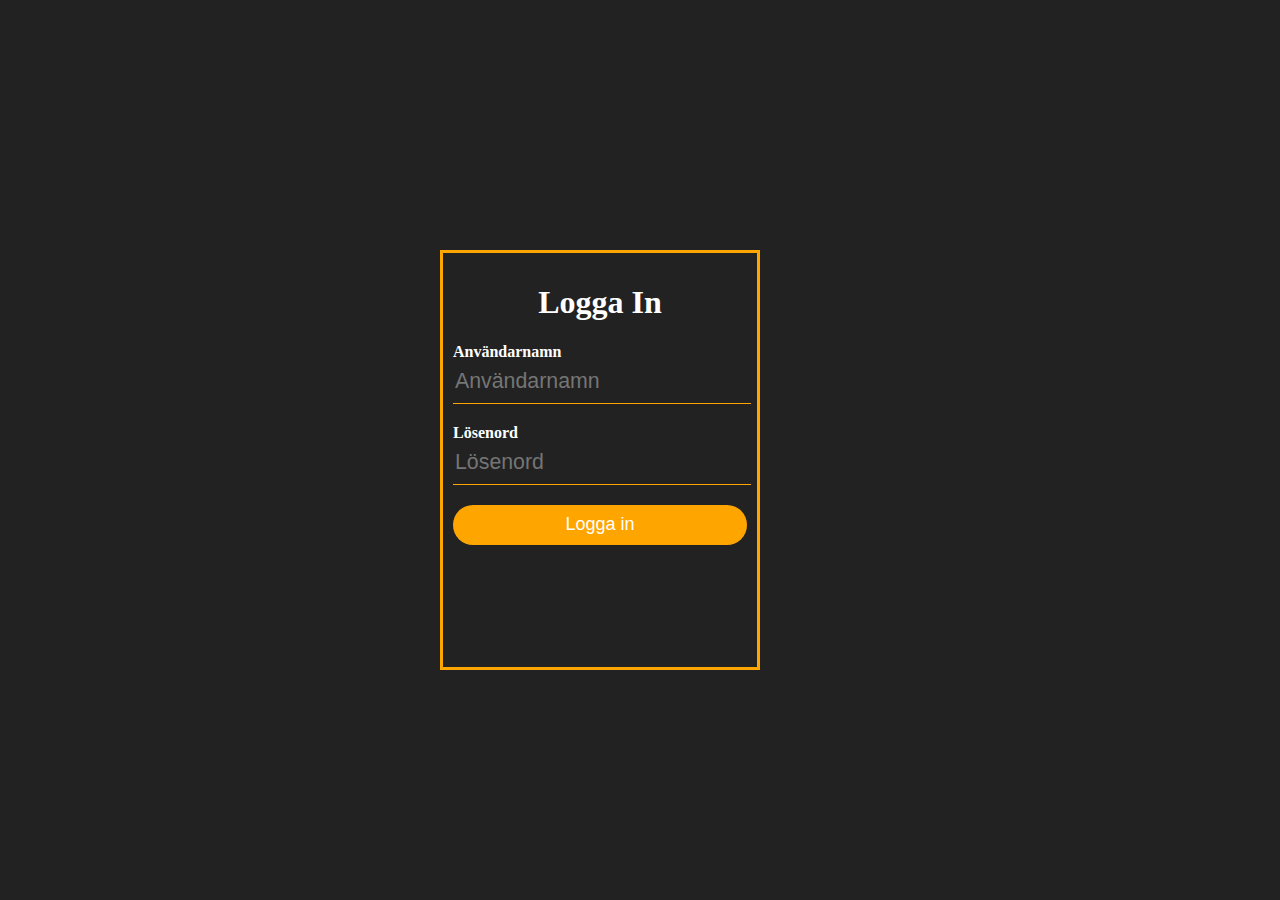
<file: LABB1/LogIn.html>
<!DOCTYPE html>
<html lang="en">
<head>
  <meta charset="UTF-8">
  <title>Logga in</title>
  <link rel="stylesheet" href="CSS/loginStyle.css">
  <script src="scripts.js/loginvalidation.js"></script>
</head>
<body>

<div class="loginbox">
  <h1>Logga In</h1>
  <form autocomplete="off" name="loginform" onsubmit="return validate()" action="index.html" method="post">
    <p>Användarnamn</p>
    <input type="text" name="un" placeholder="Användarnamn">
    <p>Lösenord</p>
    <input type="password" name="pw" placeholder="Lösenord">
    <input type="submit" value="Logga in">

  </form>
</div>
</body>
</html>
</file>
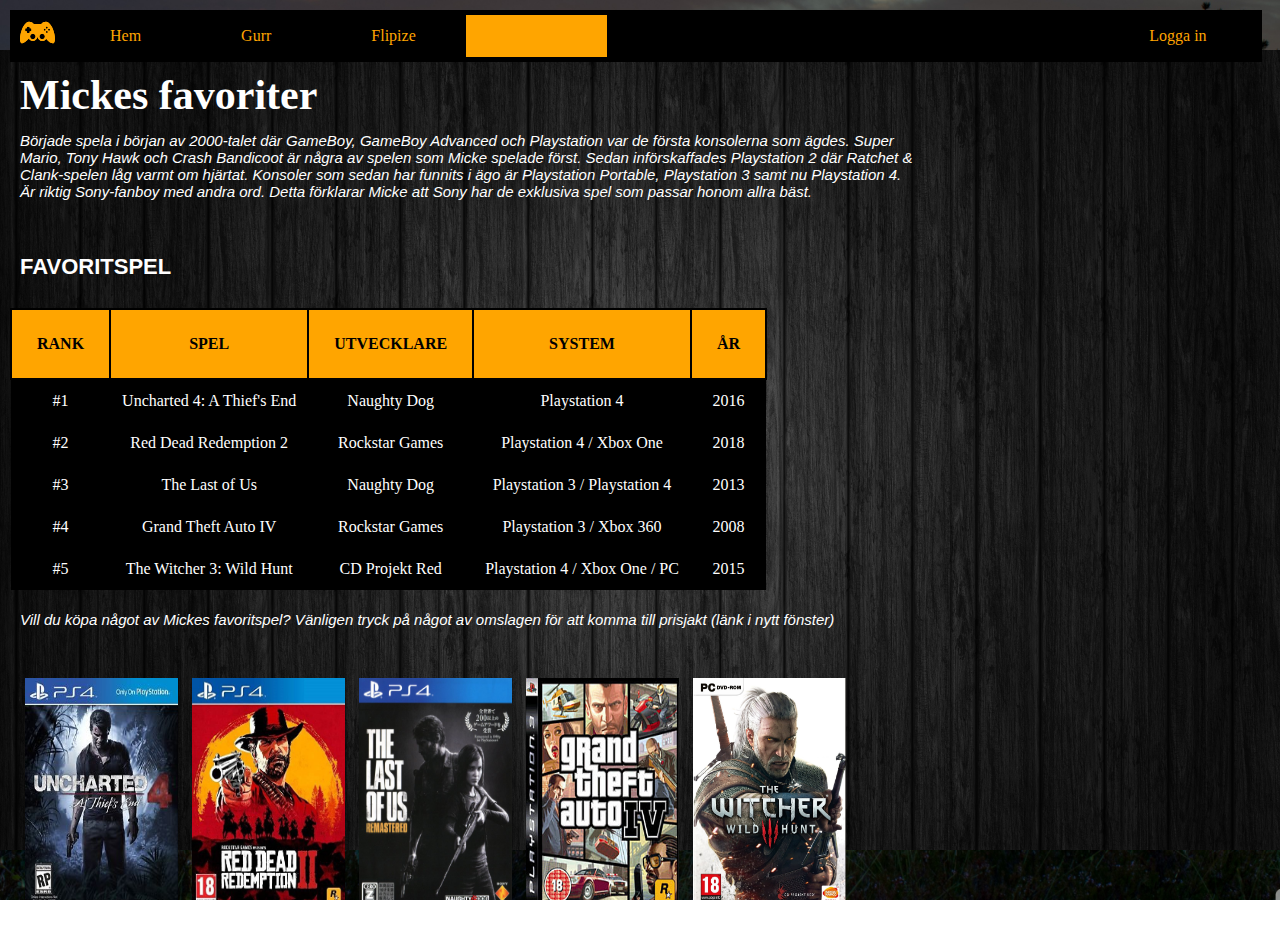
<file: LABB1/Micke.html>
<!DOCTYPE html>
<html lang="en">
<head>
    <meta charset="UTF-8">
    <title>Micke</title>
  <link rel="stylesheet" href="CSS/Toolbar.css">
  <link rel="stylesheet" href="CSS/mickecss.css">
  <link rel="stylesheet" href="CSS/MainStyle.css">
</head>
<body id="micke">


<ul class="toolbartop">
  <li class="toolbarli"><svg xmlns="http://www.w3.org/2000/svg" xmlns:xlink="http://www.w3.org/1999/xlink" version="1.1" id="Capa_1" x="0px" y="0px" viewBox="0 0 477.518 477.518" style="enable-background:new 0 0 477.518 477.518;" xml:space="preserve" width="45px" height="35px">
<path d="M436.161,165.291c-38.291-78.37-79.318-83.845-117.516-65.166c-11.446,5.598-21.283,12.768-28.5,22.115H187.38  c-7.208-9.347-17.046-16.517-28.492-22.115C120.69,81.446,79.664,86.921,41.373,165.291C3.05,243.645-18.007,365.237,20.19,383.915  c23.481,11.472,63.875-18.681,100.418-61.776c10.48,19.3,30.926,32.402,54.431,32.402c30.166,0,55.278-21.584,60.77-50.148h5.9  c5.491,28.564,30.604,50.148,60.77,50.148c23.396,0,43.755-12.984,54.279-32.135c38.942,44.139,78.89,72.1,100.556,61.509  C495.541,365.237,474.451,243.645,436.161,165.291z M132.775,236.974c0,0.699-0.217,1.336-0.397,1.975  c-0.731,2.612-2.752,4.556-5.404,5.21c-0.569,0.124-1.113,0.342-1.727,0.342h-5.467h-19.293c-4.16,0-7.528-3.375-7.528-7.527  v-15.197H77.749c-4.16,0-7.526-3.375-7.526-7.527v-24.76c0-4.152,3.367-7.528,7.526-7.528H92.96v-15.225  c0-4.152,3.368-7.528,7.528-7.528h19.293h5.467c4.16,0,7.527,3.376,7.527,7.528v15.225h15.211c4.16,0,7.528,3.376,7.528,7.528v24.76  c0,4.152-3.368,7.527-7.528,7.527h-15.211V236.974z M175.039,329.971c-20.615,0-37.327-16.712-37.327-37.327  c0-20.615,16.712-37.328,37.327-37.328c20.615,0,37.327,16.712,37.327,37.328C212.367,313.259,195.654,329.971,175.039,329.971z   M302.479,329.971c-20.616,0-37.328-16.712-37.328-37.327c0-20.615,16.712-37.328,37.328-37.328  c20.615,0,37.328,16.712,37.328,37.328C339.806,313.259,323.094,329.971,302.479,329.971z M337.153,216.195  c-7.907,0-14.308-6.425-14.308-14.34c0-7.885,6.401-14.31,14.308-14.31c7.917,0,14.317,6.425,14.317,14.31  C351.47,209.771,345.069,216.195,337.153,216.195z M371.89,244.657c-1.626,0.637-3.367,1.058-5.217,1.058  c-0.296,0-0.545-0.156-0.841-0.172c-6.671-0.404-11.882-5.333-12.994-11.788c-0.132-0.793-0.475-1.524-0.475-2.363  c0-7.901,6.393-14.324,14.31-14.324c1.85,0,3.591,0.419,5.217,1.058c5.311,2.083,9.091,7.216,9.091,13.266  C380.981,237.439,377.201,242.556,371.89,244.657z M371.89,185.618c-1.626,0.639-3.367,1.057-5.217,1.057  c-7.917,0-14.31-6.423-14.31-14.324c0-7.901,6.393-14.324,14.31-14.324c1.85,0,3.591,0.42,5.217,1.058  c5.311,2.085,9.091,7.217,9.091,13.266C380.981,178.401,377.201,183.519,371.89,185.618z M396.191,216.195  c-7.917,0-14.309-6.425-14.309-14.34c0-7.885,6.393-14.31,14.309-14.31c7.915,0,14.308,6.425,14.308,14.31  C410.499,209.771,404.107,216.195,396.191,216.195z" fill="#ffa500"/>
 <g>
</g>
 <g>
</g>
 <g>
</g>
 <g>
</g>
 <g>
</g>
 <g>
</g>
 <g>
</g>
 <g>
</g>
 <g>
</g>
 <g>
</g>
 <g>
</g>
 <g>
</g>
 <g>
</g>
 <g>
</g>
 <g>
</g>
<path xmlns="http://www.w3.org/2000/svg" d="M436.161,165.291c-38.291-78.37-79.318-83.845-117.516-65.166c-11.446,5.598-21.283,12.768-28.5,22.115H187.38  c-7.208-9.347-17.046-16.517-28.492-22.115C120.69,81.446,79.664,86.921,41.373,165.291C3.05,243.645-18.007,365.237,20.19,383.915  c23.481,11.472,63.875-18.681,100.418-61.776c10.48,19.3,30.926,32.402,54.431,32.402c30.166,0,55.278-21.584,60.77-50.148h5.9  c5.491,28.564,30.604,50.148,60.77,50.148c23.396,0,43.755-12.984,54.279-32.135c38.942,44.139,78.89,72.1,100.556,61.509  C495.541,365.237,474.451,243.645,436.161,165.291z M132.775,236.974c0,0.699-0.217,1.336-0.397,1.975  c-0.731,2.612-2.752,4.556-5.404,5.21c-0.569,0.124-1.113,0.342-1.727,0.342h-5.467h-19.293c-4.16,0-7.528-3.375-7.528-7.527  v-15.197H77.749c-4.16,0-7.526-3.375-7.526-7.527v-24.76c0-4.152,3.367-7.528,7.526-7.528H92.96v-15.225  c0-4.152,3.368-7.528,7.528-7.528h19.293h5.467c4.16,0,7.527,3.376,7.527,7.528v15.225h15.211c4.16,0,7.528,3.376,7.528,7.528v24.76  c0,4.152-3.368,7.527-7.528,7.527h-15.211V236.974z M175.039,329.971c-20.615,0-37.327-16.712-37.327-37.327  c0-20.615,16.712-37.328,37.327-37.328c20.615,0,37.327,16.712,37.327,37.328C212.367,313.259,195.654,329.971,175.039,329.971z   M302.479,329.971c-20.616,0-37.328-16.712-37.328-37.327c0-20.615,16.712-37.328,37.328-37.328  c20.615,0,37.328,16.712,37.328,37.328C339.806,313.259,323.094,329.971,302.479,329.971z M337.153,216.195  c-7.907,0-14.308-6.425-14.308-14.34c0-7.885,6.401-14.31,14.308-14.31c7.917,0,14.317,6.425,14.317,14.31  C351.47,209.771,345.069,216.195,337.153,216.195z M371.89,244.657c-1.626,0.637-3.367,1.058-5.217,1.058  c-0.296,0-0.545-0.156-0.841-0.172c-6.671-0.404-11.882-5.333-12.994-11.788c-0.132-0.793-0.475-1.524-0.475-2.363  c0-7.901,6.393-14.324,14.31-14.324c1.85,0,3.591,0.419,5.217,1.058c5.311,2.083,9.091,7.216,9.091,13.266  C380.981,237.439,377.201,242.556,371.89,244.657z M371.89,185.618c-1.626,0.639-3.367,1.057-5.217,1.057  c-7.917,0-14.31-6.423-14.31-14.324c0-7.901,6.393-14.324,14.31-14.324c1.85,0,3.591,0.42,5.217,1.058  c5.311,2.085,9.091,7.217,9.091,13.266C380.981,178.401,377.201,183.519,371.89,185.618z M396.191,216.195  c-7.917,0-14.309-6.425-14.309-14.34c0-7.885,6.393-14.31,14.309-14.31c7.915,0,14.308,6.425,14.308,14.31  C410.499,209.771,404.107,216.195,396.191,216.195z" fill="#ffa500"/></svg>
    </svg></li>
  <li class="toolbarli"><a href="index.html">Hem</a></li>
  <li class="toolbarli"><a href="Gurr.html">Gurr</a></li>
  <li class="toolbarli"><a href="Filip.html">Flipize</a></li>
  <li class="toolbarli"><a class="active" href="Micke.html">Micke</a></li>
  <script>
    if(window.sessionStorage.getItem("loggedIn")==="true") {
      document.write('<li style=\"float:right\"><a href="Micke.html" onclick="logOut();">Logga ut</a></li>');
    }
    else {
      document.write("<li style=\"float:right\"><a href=\"login.html\">Logga in</a></li>");
    }
  </script>
</ul>



<div class="rubrik">
  <h1>Mickes favoriter</h1>
</div>


<div class="beskrivning">
  <p>Började spela i början av 2000-talet där GameBoy, GameBoy Advanced och Playstation var de första konsolerna
    som ägdes. Super Mario, Tony Hawk och Crash Bandicoot är några av spelen som Micke spelade först. Sedan införskaffades
    Playstation 2 där Ratchet & Clank-spelen låg varmt om hjärtat. Konsoler som sedan har funnits i ägo är Playstation Portable,
    Playstation 3 samt nu Playstation 4. Är riktig Sony-fanboy med andra ord. Detta förklarar Micke att Sony har de exklusiva
    spel som passar honom allra bäst.</p>
</div>


  <div class="tabelldiv" >
    <h2>FAVORITSPEL</h2>
    <table class="favoritspel">
      <tr>
        <th>RANK</th>
        <th>SPEL</th>
        <th>UTVECKLARE</th>
        <th>SYSTEM</th>
        <th>ÅR</th>

      </tr>


      <tr>
        <td>#1</td>
        <td>Uncharted 4: A Thief's End</td>
        <td>Naughty Dog</td>
        <td>Playstation 4</td>
        <td>2016</td>

      </tr>

      <tr>
        <td>#2</td>
        <td>Red Dead Redemption 2</td>
        <td>Rockstar Games</td>
        <td>Playstation 4 / Xbox One</td>
        <td>2018</td>

      </tr>

      <tr>
        <td>#3</td>
        <td>The Last of Us</td>
        <td>Naughty Dog</td>
        <td>Playstation 3 / Playstation 4</td>
        <td>2013</td>
      </tr>

      <tr>
        <td>#4</td>
        <td>Grand Theft Auto IV</td>
        <td>Rockstar Games</td>
        <td>Playstation 3 / Xbox 360</td>
        <td>2008</td>
      </tr>

      <tr>
        <td>#5</td>
        <td>The Witcher 3: Wild Hunt</td>
        <td>CD Projekt Red</td>
        <td>Playstation 4 / Xbox One / PC</td>
        <td>2015</td>
      </tr>

    </table>
  </div>

<div class="beskrivning"><br><br>
  <p>Vill du köpa något av Mickes favoritspel? Vänligen tryck på något av omslagen för att komma till prisjakt (länk i nytt fönster)</p>

</div>


  <div class="bilder">

    <a href="https://www.prisjakt.nu/produkt.php?p=2354587" target="_blank"> <img class="pictures" src="images/uncharted4.jpg" alt="Uncharted 4 cover" /></a>
    <a href="https://www.prisjakt.nu/produkt.php?p=3958929" target="_blank"> <img class="pictures" src="images/reddead2.jpg" alt="Red Dead 2 cover" /></a>
    <a href="https://www.prisjakt.nu/produkt.php?p=2584290" target="_blank"> <img class="pictures" src="images/latsofus.jpg" alt="The Last of Us cover" /></a>
    <a href="https://www.prisjakt.nu/produkt.php?p=118315" target="_blank"> <img class="pictures" src="images/gtaiv.png" alt="GTA IV cover"/></a>
    <a href="https://www.prisjakt.nu/produkt.php?p=3772965" target="_blank"> <img class="pictures" src="images/witcher3.jpg" alt="Witcher 3 cover" /></a>

  </div>




</body>
</html>
</file>
<file: maincss.css>
body {
  background-color: #222222;
  background-size: 1200px 1000px;
  background-repeat: no-repeat;
}

h1 {
  color: white;
  font-family: "Helvetica";
  font-size: 30pt;
}
p {
  color: white;
  font-family: "Helvetica";
  font-size: 12pt;
}

/*Toolbar högst upp på sidan*/

#toolbartop {
  list-style-type: none;
  margin: 5px;
  padding: 5px;
  overflow: hidden;
  background-color: black;
}

li {
  float: left;
}

li a {
  display: block;
  color: white;
  font-family: Impact;
  text-align: center;
  padding: 12px 50px;
  text-decoration: none;
  background-color: black;
}

li a:hover:not(.active) {
  background-color: orange;
  color: black;
}


/* Toolbar till höger på sidan*/


#toolbarright{
  list-style-type: none;
  margin: 10px;
  padding: 1px;
  width: 200px;
  background-color: black;
  position: fixed;
  right: 3px;
}

.videogamesli {
  float: none;
}


#copyright {
  position: absolute;
  left: 10px;
  bottom: 10px;
  font-family: Impact;
  color: white;

}
</file>
<file: LABB1/CSS/MainStyle.css>
/*Design för hela sidan, body och html */
body, html {
  height: 100%;
  margin: 0;
  background-image: url("../images/valkmusa_sunrise-wallpaper-3840x2160.jpg");
  background-position: center;
  background-repeat: no-repeat;
  background-size: cover;
  overflow: auto;
}


/* Design för varje header*/
.rubrik {
  color: white;
  font-family: Futura;
  font-size: 21px;
  padding: 10px;
  margin-top: 33px;
  max-width: 900px;
  text-align: left;
  margin-left: 10px;

}

h2 {
  color: white;
  font-family: Helvetica;
  font-size: 22px;
  padding: 10px;
}

/*Design för varje p */
p {
  color: white;
  font-family: Helvetica;
  font-size: 15px;
  font-style: italic;

}

/* Beskrivning */
.beskrivning {
  padding: 10px;
  max-width: 900px;
  margin-left: 10px;
  margin-top: -50px;
}


/* Fot på sidan som finns längst ned */
.footer {
  position: fixed;
  left: 0;
  bottom: 0;
  color: white;
  text-align: left;
  background-color: black;
  font-family: Impact;
}

.loggain {
  margin: 10px;
  text-align: center;
}

a:link {
  color: orange;
}
</file>
<file: LABB1/CSS/Toolbar.css>
.toolbartop {
  list-style-type: none;
  margin: 10px;
  padding: 5px;
  overflow: hidden;
  background-color: black;
  position: fixed;
  top: 0;
  width: 97%;
  text-align: left;
}

/*Placerar komponenterna bredvid varandra i toolbaren */
.toolbarli {
  float: left;
}

/*Placerar logga in-knappen till höger i toolbaren*/
.loggainknapp {
  float: right;
}

/* Design för knapparna i toolbaren högst upp */
li a {
  display: block;
  color: white;
  font-family: Impact;
  text-align: center;
  padding: 12px 50px;
  text-decoration: none;
  background-color: black;
}

/* Design för hover på knapparna */
li a:hover:not(.active) {
  background-color: orange;
  color: black;
  transition: 0.5s;
}

.active {
  background-color: orange;
  color: black;

}

.toolbarright{
  list-style-type: none;
  margin: 15px;
  padding: 1px;
  width: 220px;
  background-color: black;
  position: fixed;
  right: 0;
  top: 90px;
}

/* Placerar texten i mitten av toolbar på höger sida */
.videogamesli {
  float: none;
}
</file>
<file: filipcss.css>
.lista{
  padding-left: 10%;
  padding-top: 5%;
  float: left;
}

.listelement{
  padding: 10pt;
}

.imagecontainer{
  padding-right: 10%;
  padding-top: 5%;
  float: right;
  display: flex;
}

.containerStyle{
  -webkit-box-shadow: 10px 10px 32px 0 rgba(0,0,0,0.75);
  -moz-box-shadow: 10px 10px 32px 0 rgba(0,0,0,0.75);
  box-shadow: 10px 10px 32px 0 rgba(0,0,0,0.75);
  background-color: #222222;
}

.hidden{
  display: none;
}

.imagesize{
  width: 425pt;
}

.buttonstyle {
  background-color: orangered;
  border: none;
  color: white;
  padding: 15px 32px;
  text-align: center;
  text-decoration: none;
  display: inline-block;
  font-size: 16px;
  width: 200pt;
}

.infostyle{
  max-width: 400pt;
  word-wrap: break-spaces;
  padding-left: 10pt;
  padding-bottom: 10pt;
  background-color: #222222;
}
</file>
<file: loginStyle.css>
body{
  background-color: #222222;
  color: white;
}

.loginbox{
  border: solid orangered;
  width: 320px;
  height: 420px;
  margin: -200px 0 0 -200px;
  top: 50%;
  left: 50%;
  position: absolute;
  padding: 10px 10px 10px 10px;
  box-sizing: border-box;

}

.loginbox input{
  width: 100%;
  margin-bottom: 20px;
  color: #ffffff;
}

.loginbox input[type="text"], input[type="password"]{
  border: none;
  border-bottom: 1px solid orangered;
  background: transparent;
  height: 40px;
  font-size: 16pt;

}

.loginbox input[type="submit"]{
  border: none;
  outline: none;
  height: 40px;
  background: orangered;
  color: #fff;
  font-size: 18px;
  border-radius: 20px;
}

.loginbox p{
  margin: 0;
  padding: 0;
  font-weight: bold ;
}

.loginbox h1{
  text-align: center;
}
</file>
<file: LABB1/CSS/filipcss.css>
#filipbkg {
  background-image: none;
  background-size: 100%;
  background-color: #222222;
}

.lista{
  padding-left: 10%;
  padding-top: 2%;
  float: left;
}

.listelement{
  padding: 10pt;
}

.imagecontainer{
  padding-right: 10%;
  padding-top: 4%;
  float: right;
  display: flex;
}

.containerStyle{
  -webkit-box-shadow: 10px 10px 32px 0 rgba(0,0,0,0.75);
  -moz-box-shadow: 10px 10px 32px 0 rgba(0,0,0,0.75);
  box-shadow: 10px 10px 32px 0 rgba(0,0,0,0.75);
  background-color: #222222;
}

.hidden{
  display: none;
}

.imagesize{
  width: 425pt;
}

.buttonstyle {
  background-color: orange;
  border: none;
  color: white;
  padding: 15px 32px;
  text-align: center;
  text-decoration: none;
  display: inline-block;
  font-size: 16px;
  width: 200pt;
}

.buttonstyle:hover:not(.active){
  background-color: black;
  color: orange;
  transition: 0.5s;
}

.infostyle{
  max-width: 400pt;
  word-wrap: break-spaces;
  padding-left: 10pt;
  padding-bottom: 10pt;
  background-color: #222222;
}

.hvr-forward {
  display: inline-block;
  vertical-align: middle;
  -webkit-transform: perspective(1px) translateZ(0);
  transform: perspective(1px) translateZ(0);
  box-shadow: 0 0 1px rgba(0, 0, 0, 0);
  -webkit-transition-duration: 0.3s;
  transition-duration: 0.3s;
  -webkit-transition-property: transform;
  transition-property: transform;
}
.hvr-forward:hover, .hvr-forward:focus, .hvr-forward:active {
  -webkit-transform: translateX(8px);
  transform: translateX(8px);
}
</file>
<file: LABB1/CSS/main.css>
body {
  background-color: #222222;
  background-size: 1200px 1000px;
  background-repeat: no-repeat;
}


/*h1 {
  color: white;
  font-family: "Helvetica";
  font-size: 30pt;
}*/

.rubrik {
  color: white;
  font-family: Impact;
  font-size: 40px;
  padding: 10px;
  margin-top: 20px;
  max-width: 900px;

}

p {
  color: white;
  font-family: "Helvetica";
  font-size: 12pt;
}
</file>
<file: LABB1/CSS/gurr.css>
#gurra {
  background-image: url("../images/csgo.jpg");
  background-size: 100%;
  background-repeat: no-repeat;
}

.knappgurr {
  display: block;
  color: white;
  font-family: Impact;
  text-align: center;
  padding: 8px;
  text-decoration: none;
  background-color: black;
  float: left;
  width: 180px;
  cursor:pointer;
  padding: 10px;
  margin: 3px;
}

.knappgurr:hover:not(.active) {
  background-color: orange;
  color: black;
  transition: 0.5s;
}


#knapplista {
  width: 0px;
  padding: 4px;
  margin-left: 100px;
  margin-top: 5px;
}

#myDIV {
  display: none;
}

#TB {
  display: none;
  -webkit-box-shadow: 10px 10px 32px 0 rgba(0, 0, 0, 0.5);
  -moz-box-shadow: 10px 10px 32px 0 rgba(0, 0, 0, 0.5);
  box-shadow: 10px 10px 32px 0 rgba(0, 0, 0, 0.5);
  padding-bottom: 30px;
  padding-right: 50px;
}

#csgo {
  -webkit-box-shadow: 10px 10px 32px 0 rgba(0, 0, 0, 0.5);
  -moz-box-shadow: 10px 10px 32px 0 rgba(0, 0, 0, 0.5);
  box-shadow: 10px 10px 32px 0 rgba(0, 0, 0, 0.5);
  padding-bottom: 30px;
  padding-right: 50px;
}

.cstext {
  font-size: 10pt;
  font-family: helvetica;
  width: 560px;
}

#textomTB {
  font-size: 10pt;
  font-family: helvetica;
  width: 400px;
}

.rubrik {
  font-size: 16pt;
  font-family: helvetica;
}

.containDIVS {
  float: left;
  margin-left: 10%;
  margin-top: -100px;
}

#TBBild {
  width: 560px;
  height: 250px;
  padding-left: 50px;
  margin-top: 10px;
}

#filmklipp1 {
  border: #555555;
  border: 4px;
  float: left;
  position: absolute;
  padding-left: 50px;
  -webkit-box-shadow: 10px 10px 32px 0 rgba(0, 0, 0, 0.5);
  -moz-box-shadow: 10px 10px 32px 0 rgba(0, 0, 0, 0.5);
  box-shadow: 10px 10px 32px 0 rgba(0, 0, 0, 0.5);
  padding-bottom: 50px;
  padding-right: 50px;
  padding-top: 50px;
}

#gurrlink:link {
  color: orange;
}
#gurrlink:visited {
  color: orangered;
}
</file>
<file: LABB1/CSS/loginStyle.css>
body{
  background-color: #222222;
  color: white;
  font-family: Impact;
}

.loginbox{
  border: solid orange;
  width: 320px;
  height: 420px;
  margin: -200px 0 0 -200px;
  top: 50%;
  left: 50%;
  position: absolute;
  padding: 10px 10px 10px 10px;
  box-sizing: border-box;

}

.loginbox input{
  width: 100%;
  margin-bottom: 20px;
  color: #ffffff;
}

.loginbox input[type="text"], input[type="password"]{
  border: none;
  border-bottom: 1px solid orange;
  background: transparent;
  height: 40px;
  font-size: 16pt;

}

.loginbox input[type="submit"]{
  border: none;
  outline: none;
  height: 40px;
  background: orange;
  color: #fff;
  font-size: 18px;
  border-radius: 20px;
}

.loginbox p{
  margin: 0;
  padding: 0;
  font-weight: bold ;
}

.loginbox h1{
  text-align: center;
}
</file>
<file: LABB1/CSS/mickecss.css>
#micke {
  background-image: url("../images/micke1.jpg");
  background-size: 100%;
  background-repeat: no-repeat;
}

.tabelldiv {
  font-family: Impact;
  margin: 10px;
}

/* Tabell */
.favoritspel {
  border-collapse: collapse;
}

/* Tabellhuvud */
.favoritspel th {
  background-color: orange;
  color: black;
  border: 2px solid black;
  padding: 25px;
  text-align: center;
}

/* Tabelldata */
.favoritspel td {
  background-color: black;
  border: 2px;
  color: white;
  border-style: none;
  padding: 12px;
  text-align: center;
}

/* Klass för div bilder. Gör att de placeras till vänster på samma rad */
.bilder {
  float: left;
  margin: 10px;
  padding: 10px;
  max-width: 900px;
}

/* Bilder på spel.  */
.pictures {
  width: 153px;
  height: 230px;
  margin: 5px;
}

/* Bild i toolbar */
.toolbarpicture {
  margin: 2px;
  text-align: center;
}

/* Effekt när man hovrar över spelomslag */
.pictures:hover {
  transform: scale(1.2);
  transition: 1s;

}

.musicplayer {
  text-align: center;
  position: center;
  top: 0;
}
</file>
